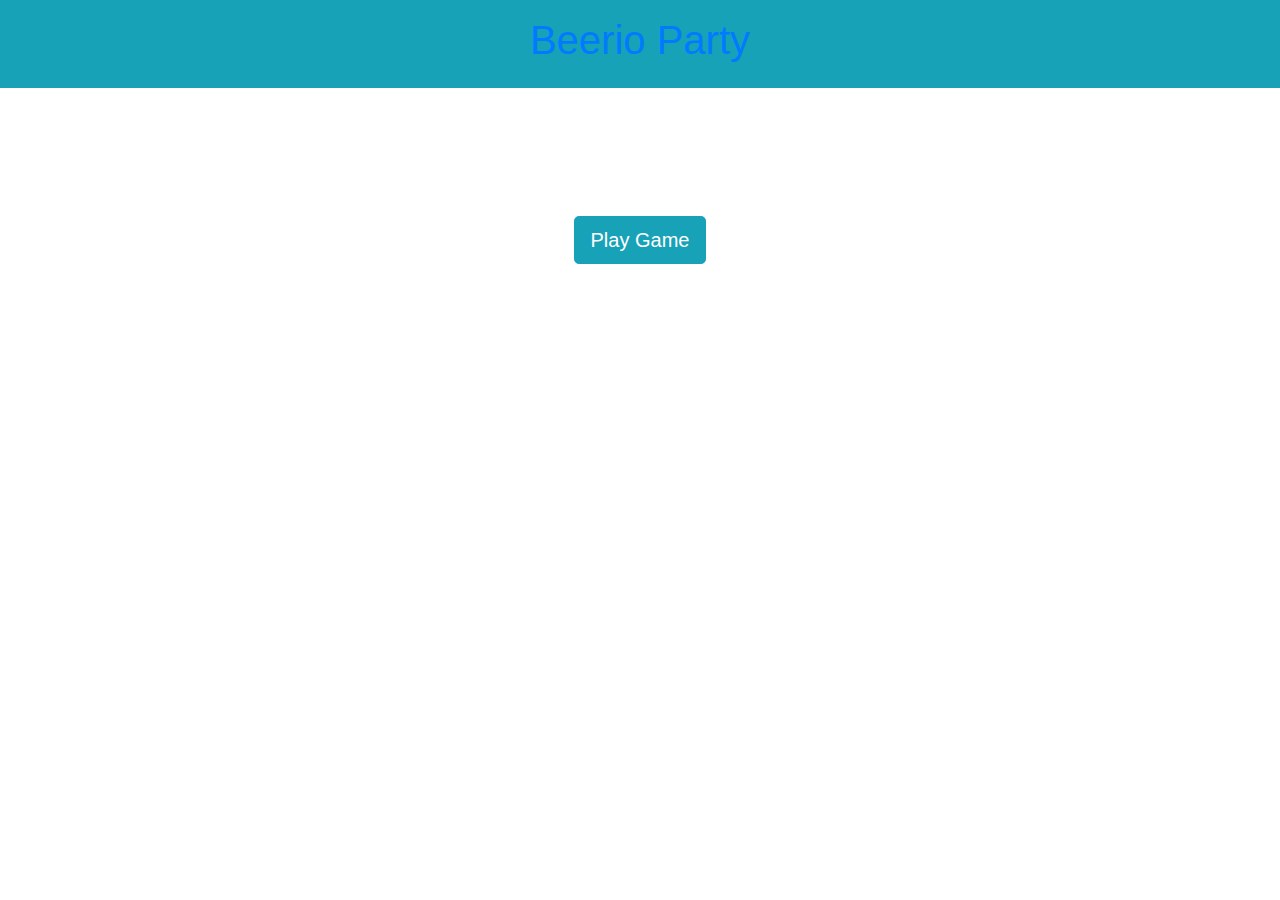
<file: index.html>
<html>  
	<head>  
		<script type="text/javascript" src="message.js"></script> 
		<script type="text/javascript" src="HomePageUtilities.js"></script> 
		<link rel="stylesheet" href="https://maxcdn.bootstrapcdn.com/bootstrap/4.0.0/css/bootstrap.min.css" integrity="sha384-Gn5384xqQ1aoWXA+058RXPxPg6fy4IWvTNh0E263XmFcJlSAwiGgFAW/dAiS6JXm" crossorigin="anonymous">
	</head>  
	<body>  
		<nav class="text-center">
			<div class="row">
				<div style="width:100%" class="p-3 mb-2 bg-info text-white">
	        		<a href="http://18.224.98.137/"><center><h1>Beerio Party</h1><center></a>
	        	</div>
			</div>
	    </nav>
		
	    </br></br></br></br></br>

		<center><button type="button" class="btn btn-info btn-lg" data-toggle="modal" data-target="#myModal">Play Game</button></center>

		<div class="modal fade" id="myModal" role="dialog">
		    <div class="modal-dialog">
		    
		    	<form>
		      		<!-- Modal content-->
				    <div class="modal-content">
				        <div class="modal-header">
				        	<h4 class="modal-title">Input Game Details!</h4>
				        </div>

				        <div class="modal-body">
				        	<div class="form-group row">
					        	<label for="numOfPlayers" class="col-sm-8 col-form-label"># of Players:</label>
					        	<div class="col-sm-4">
						        	<select id="numOfPlayers" name="numOfPlayers" onchange="printPlayerNameBoxes(this.value)">
				    					<option value="1">1</option>
				    					<option value="2">2</option>
				    					<option value="3">3</option>
				    					<option value="4">4</option>
			  						</select>
		  						</div>
	  						</div>
				        </div>

				        <div id= "player-input-area">
				        </div>

				    	</br>
				        <div class="modal-footer">
				        	<button type="button" class="btn btn-danger" data-dismiss="modal">Close</button>
				        	<button type="button" class="btn btn-info" data-dismiss="modal" onclick="startGame()">Start Game!</button>
				        </div>
				    </div>
			    <form>  
			</div>
		</div>

	    
		<footer class="text-white bg-dark"> 
		<footer> 
	</body>  

	<script src="https://code.jquery.com/jquery-3.2.1.slim.min.js" integrity="sha384-KJ3o2DKtIkvYIK3UENzmM7KCkRr/rE9/Qpg6aAZGJwFDMVNA/GpGFF93hXpG5KkN" crossorigin="anonymous"></script>
	<script src="https://cdnjs.cloudflare.com/ajax/libs/popper.js/1.12.9/umd/popper.min.js" integrity="sha384-ApNbgh9B+Y1QKtv3Rn7W3mgPxhU9K/ScQsAP7hUibX39j7fakFPskvXusvfa0b4Q" crossorigin="anonymous"></script>
	<script src="https://maxcdn.bootstrapcdn.com/bootstrap/4.0.0/js/bootstrap.min.js" integrity="sha384-JZR6Spejh4U02d8jOt6vLEHfe/JQGiRRSQQxSfFWpi1MquVdAyjUar5+76PVCmYl" crossorigin="anonymous"></script>
</html>
</file>
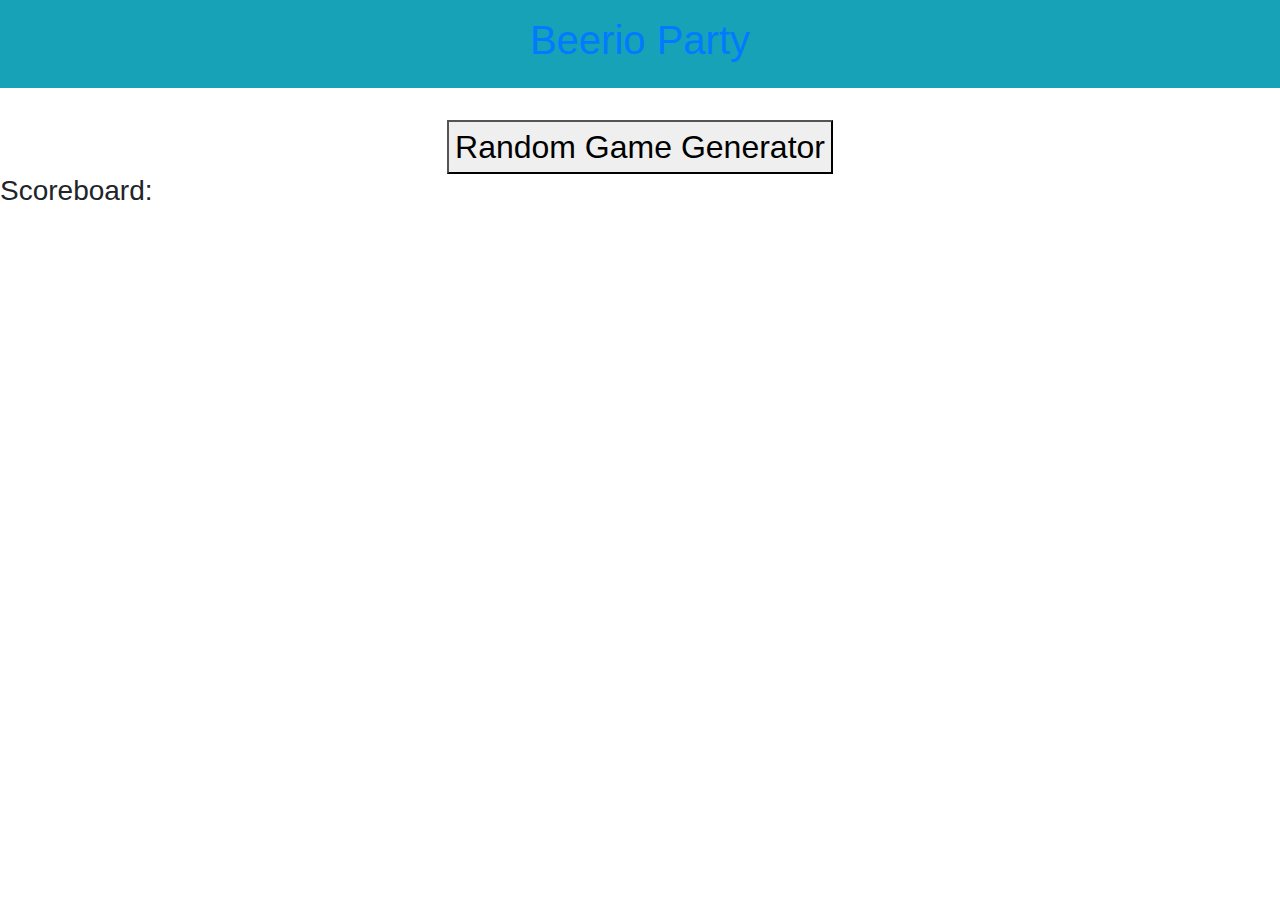
<file: game.html>
<!DOCTYPE html>
<html>  
	<head>  
		<title>Beerio Party</title>
		<link rel="stylesheet" href="https://maxcdn.bootstrapcdn.com/bootstrap/4.0.0/css/bootstrap.min.css" integrity="sha384-Gn5384xqQ1aoWXA+058RXPxPg6fy4IWvTNh0E263XmFcJlSAwiGgFAW/dAiS6JXm" crossorigin="anonymous">
	
	<style>
		#gameButton{
			margin: 0 auto; 
			font-size: 24pt;
			display: block;
			position:relative;
		}

		#chooseWinner{
			margin: 0 auto; 
			font-size: 14pt;
			display: block;
			position:relative;
		}
	</style>

	</head>  
	<body>  
		<nav class="text-center">
			<div class="row">
				<div style="width:100%" class="p-3 mb-2 bg-info text-white">
	        		<a href="http://18.224.98.137/"><center><h1>Beerio Party</h1><center></a>
	        	</div>
			</div>
	    </nav>

		</br>

		<button id="gameButton" type="button" onclick="chooseGame()">Random Game Generator</button>


		<h3>Scoreboard:</h3>
		
		<div id="scoreboard-div">
		</div>
		
		<center>
		<div id="currentGame">
		</div>
		</center>

		<center>
				<div id="chooseWinner">
				</div>
		</center>
		
		<footer class="text-white bg-dark"> 
		</footer> 
	</body>  

	<script type="text/javascript" src="GameUtilities.js"></script>  
	<script src="https://code.jquery.com/jquery-3.2.1.slim.min.js" integrity="sha384-KJ3o2DKtIkvYIK3UENzmM7KCkRr/rE9/Qpg6aAZGJwFDMVNA/GpGFF93hXpG5KkN" crossorigin="anonymous"></script>
	<script src="https://cdnjs.cloudflare.com/ajax/libs/popper.js/1.12.9/umd/popper.min.js" integrity="sha384-ApNbgh9B+Y1QKtv3Rn7W3mgPxhU9K/ScQsAP7hUibX39j7fakFPskvXusvfa0b4Q" crossorigin="anonymous"></script>
	<script src="https://maxcdn.bootstrapcdn.com/bootstrap/4.0.0/js/bootstrap.min.js" integrity="sha384-JZR6Spejh4U02d8jOt6vLEHfe/JQGiRRSQQxSfFWpi1MquVdAyjUar5+76PVCmYl" crossorigin="anonymous"></script>
	
	<script>
		var playerNames = new Array();

		for (var i = 0; i < sessionStorage.length; i++) {
			var currentValue = sessionStorage.getItem(sessionStorage.key(i));
			if (currentValue != 0) {
				playerNames.push(currentValue);
			}

		}

		playGame(playerNames);
	</script>
</html>
</file>
